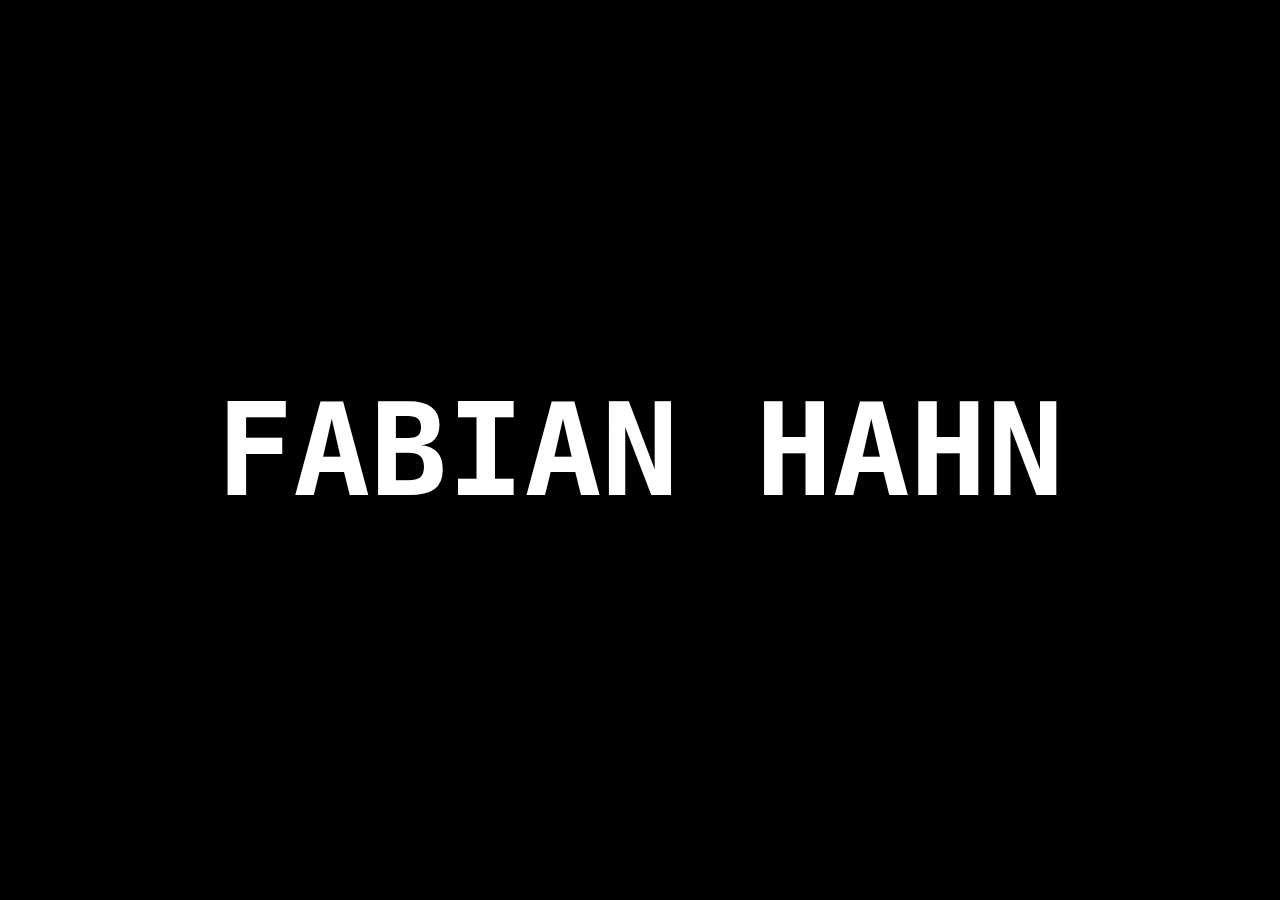
<file: index.html>
<!DOCTYPE html>
<html>
<head>
    <meta charset="UTF-8">
    <meta http-equiv="X-UA-Compatible" content="IE=edge">
    <meta name="viewport" content="width=device-width, initial-scale=1.0">
    <title>Fabian</title>
    <link rel="icon" type="image/x-icon" href="favicon.ico">

    <link rel="stylesheet" href="style.css"/>
    
</head>

<body>

<h1 data-value="FABIAN HAHN">FABIAN HAHN</h1>
<script src="app.js"></script>
</body>
</html>
</file>
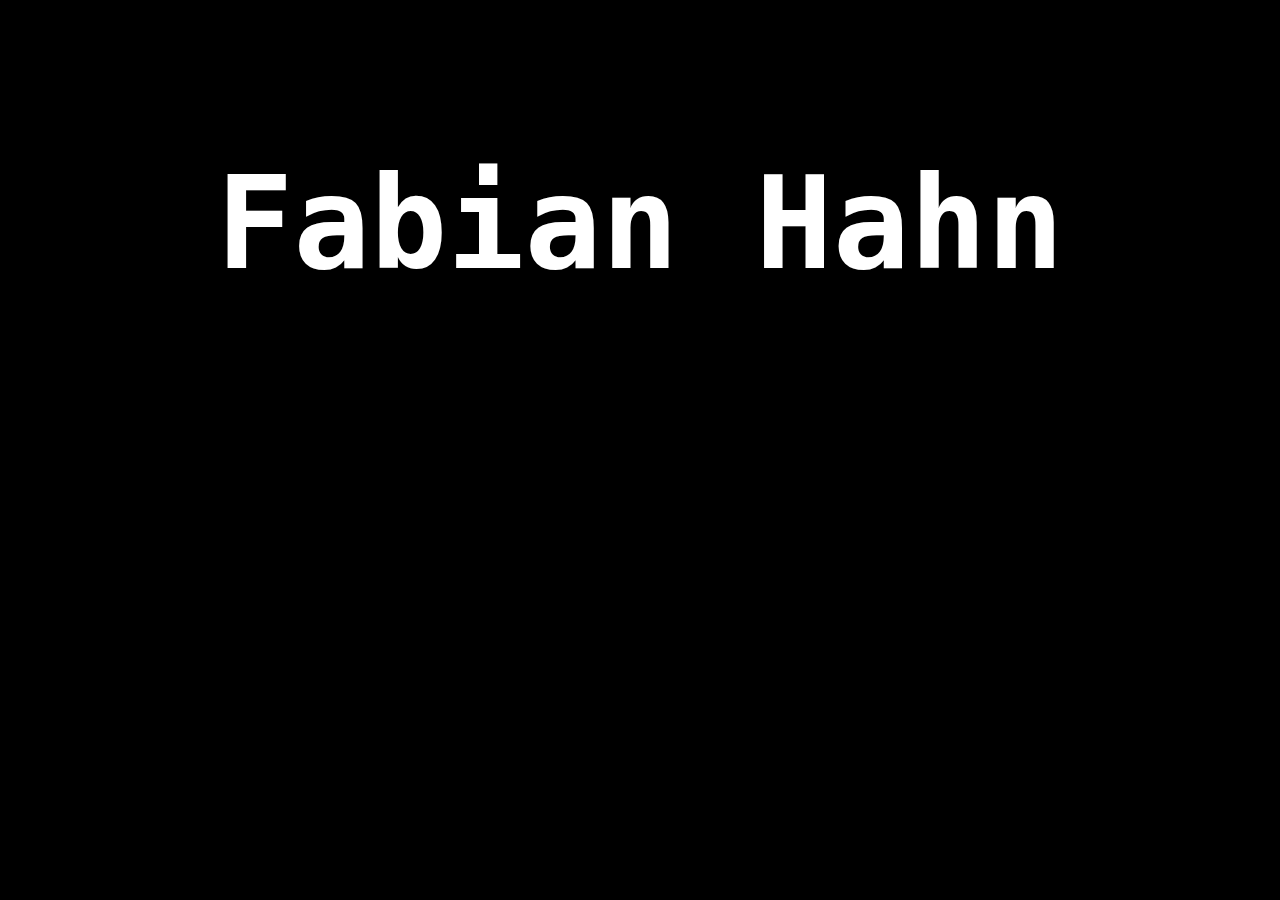
<file: basic.html>
<!DOCTYPE html>
<html lang="en">
<head>
    <meta charset="UTF-8">
    <meta http-equiv="X-UA-Compatible" content="IE=edge">
    <meta name="viewport" content="width=device-width, initial-scale=1.0">
    <title>Document</title>

    <link  rel="stylesheet" href="style.css">
    <script defer src="app.js"></script>
</head>
<body>
    <section class="hidden"> 
        <h1>Fabian Hahn</h1>
        <p>### UNDER CONSTRUCTION ###</p>
    </section>

    <section class="hidden">
        <h2>Kauft mehr Domains</h2>
        <p>Test Test Test Test Test Test Test Test Test Test Test Test Test Test Test</p>
    </section>
    
    <section class="hidden">
        <h2>Noch mehr Tests hier</h2>
    </section>
</body>
</html>
</file>
<file: style.css>
body {
    display: grid;
    place-items: center;
    height: 100vh;
    background-color: black;
    margin: 0rem;
    overflow: hidden;
  }
  
  h1 {
    font-family: 'Space Mono', monospace;
    font-size: clamp(3rem, 10vw, 10rem);
    color: white;
    padding: 0rem clamp(1rem, 2vw, 3rem);
    border-radius: clamp(0.4rem, 0.75vw, 1rem);
  }
  
  h1:hover {
    background-color: white;
    color: black;
  }
</file>
